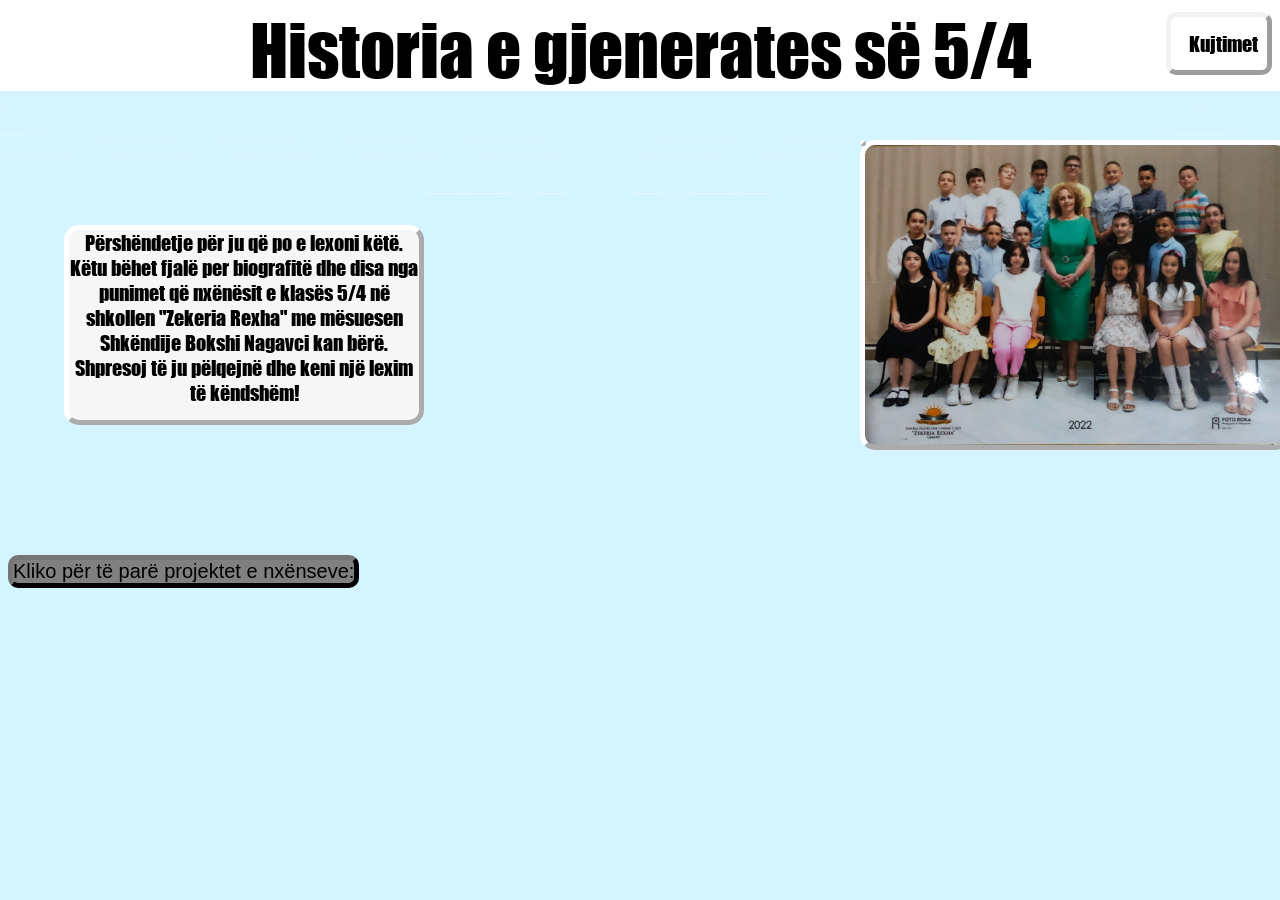
<file: index.html>
<!DOCTYPE html>
<html>
<head>
    <meta charset='utf-8'>
    <meta http-equiv='X-UA-Compatible' content='IE=edge'>

    <title>Historia e 5/4</title>

    <meta name='viewport' content='width=device-width, initial-scale=1'>
    <link rel='stylesheet' type='text/css' media='screen' href='index.css'>

</head>
<body background="Fotot/background.png">
    
<center>

<!--Amir,Ari,Arizona,,Eldi,Eldini,Eltoni,Erina,Erisa,Erjoni,Endi,,Gjini,Jora,Leon,Morea,Tonini-->
<!--Likana https://1drv.ms/w/s!As9hP4PGpvDNfeYJPAb9YuFTzUw?e=4t83AN-->
<!--Dijar https://1drv.ms/w/s!As9hP4PGpvDNav6j_1Bx_Sn9AfU?e=CVg1jp-->
<!--Ledi https://docs.google.com/document/d/1BUcfF8NdBfKm8gTA1TMIVRd4qgNhHJDJ/edit?usp=sharing&ouid=113251819347928740604&rtpof=true&sd=true-->
<!--Etika  https://1drv.ms/w/s!As9hP4PGpvDNfgxXUmbomMaXWJ8?e=DrAHqG-->
<!--Merita https://1drv.ms/w/s!As9hP4PGpvDNf1sCjqLRmHb2oLs?e=BEL8yy-->
<!--Learti https://1drv.ms/w/s!As9hP4PGpvDNgQAZgzD3Cjyzn7fV?e=aM3YUN-->

   
<header>Historia e gjenerates së 5/4</header>



<div class="texta">
    <div class="text">Përshëndetje për ju që po e lexoni këtë. Këtu bëhet fjalë per biografitë dhe disa nga punimet që nxënësit e klasës 5/4 në shkollen "Zekeria Rexha" me mësuesen Shkëndije Bokshi Nagavci kan bërë. Shpresoj të ju pëlqejnë dhe keni një lexim të këndshëm!</div>
</div>

<img src="Fotot/hor.png" height="300" class="text1" ><img>



 <p class="li">Kliko për të parë projektet e nxënseve: </p>
   <ul>

   <li class="li2"  ><a href="Libri2.html">Kujtimet</a></li>
  
    </ul>

</center>



    


</body>
</html>
</file>
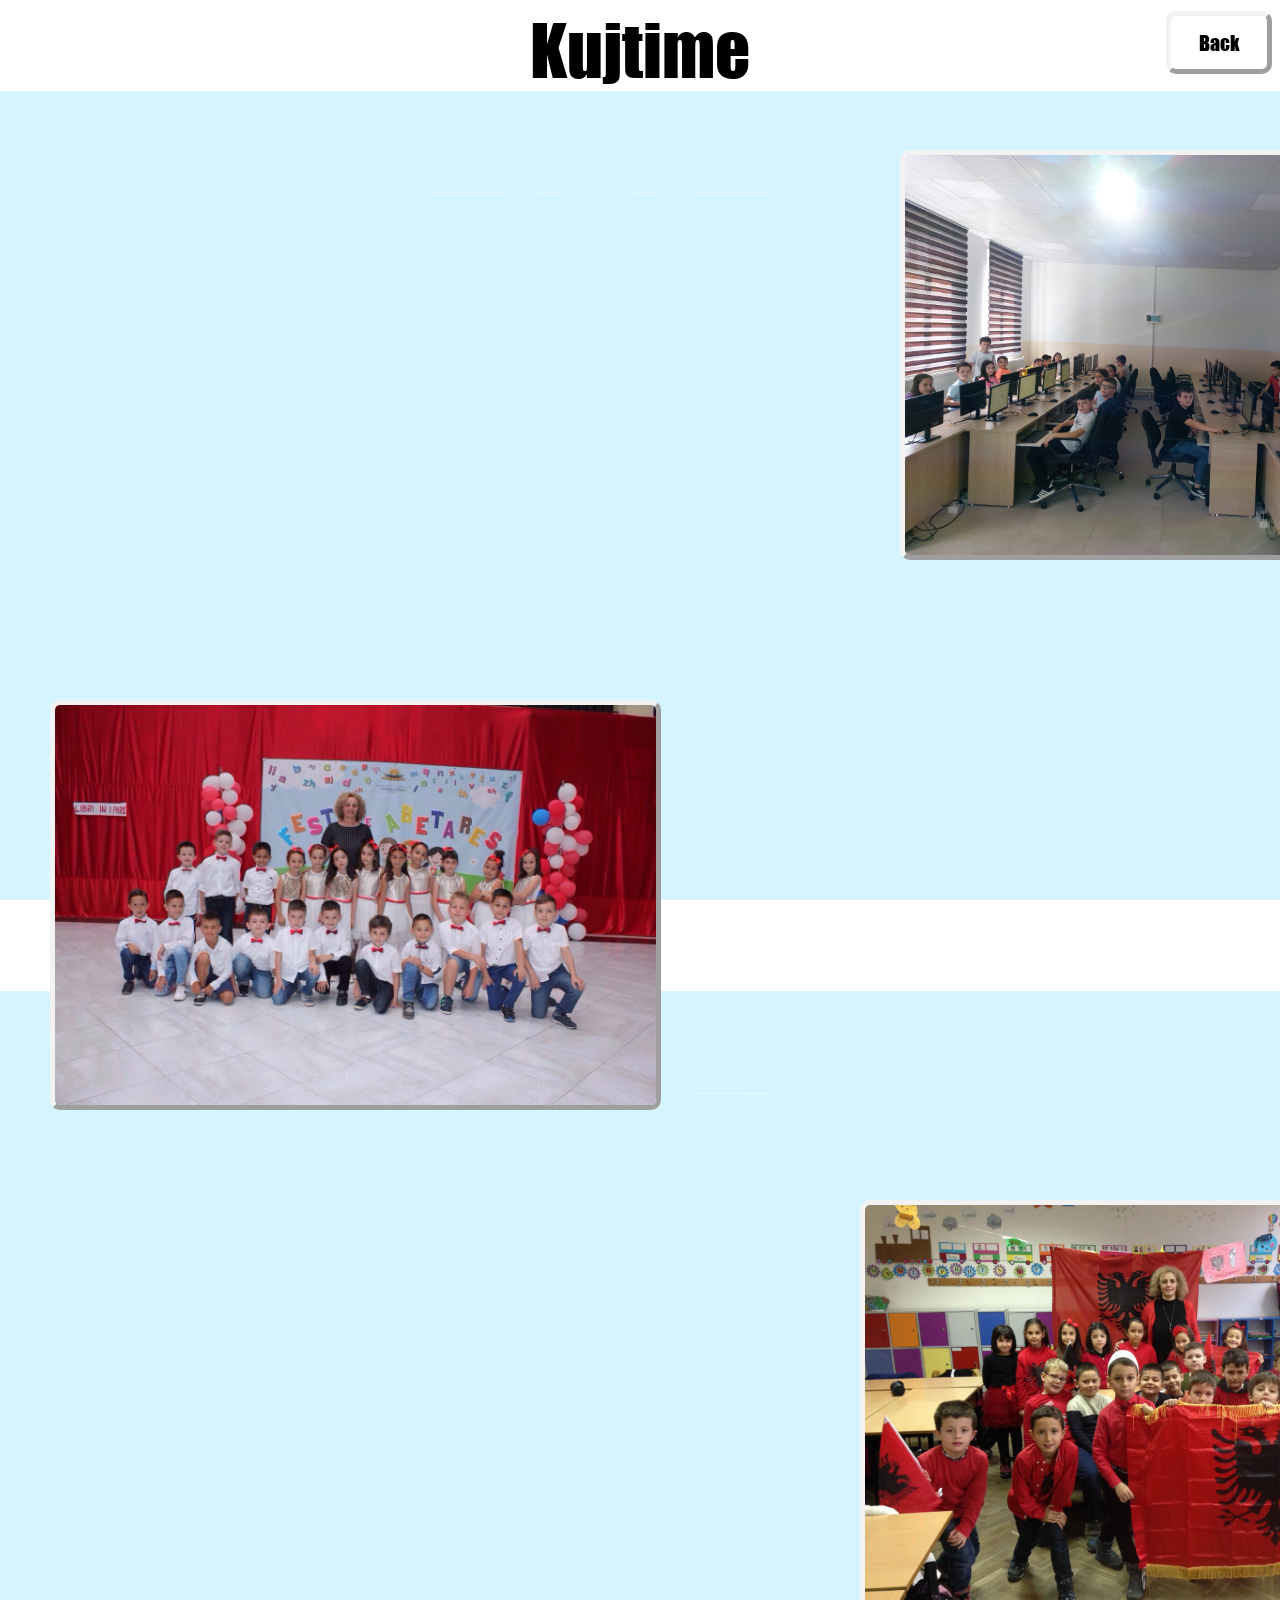
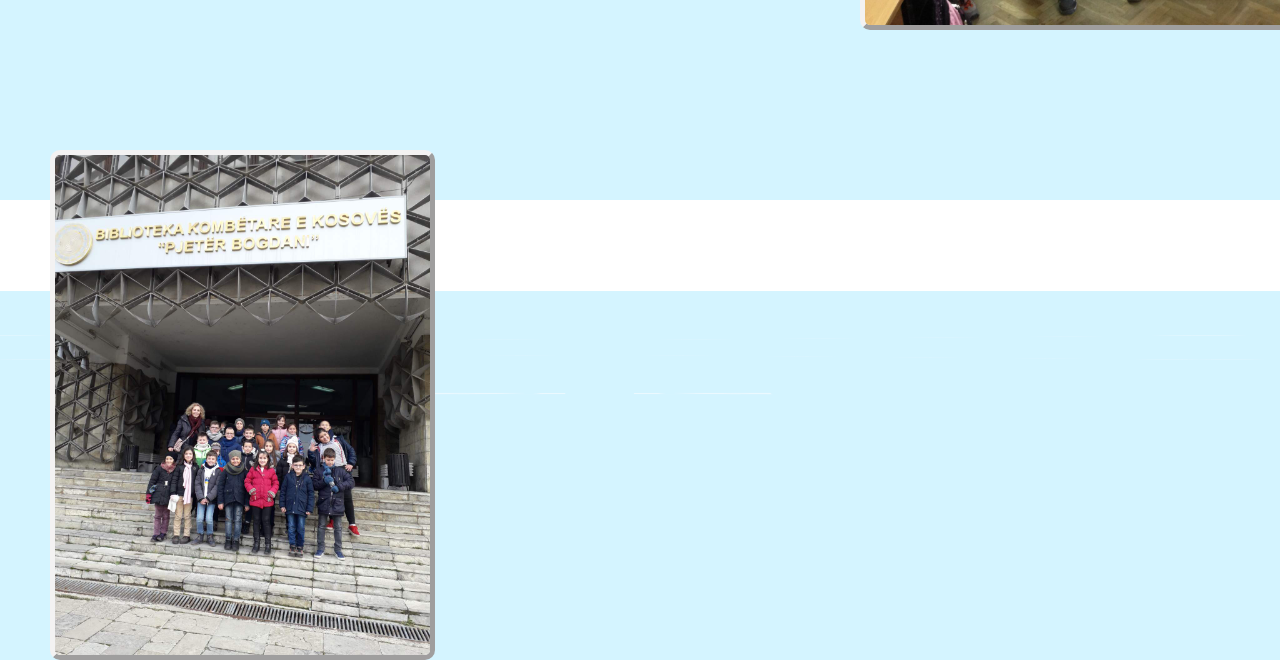
<file: Libri2.html>
<!DOCTYPE html>
<html>
<head>
    <meta charset='utf-8'>
    <meta http-equiv='X-UA-Compatible' content='IE=edge'>
    <title>Kujtime</title>
    <meta name='viewport' content='width=device-width, initial-scale=1'>
    <link rel='stylesheet' type='text/css' media='screen' href='index.css'>

</head>
<body background="Fotot/background.png">
    <center>
    <header>Kujtime</header>



<img src="Fotot/biblotek.png" class="fotot2" height="500">
<img src="Fotot/abetare.png" class="fotot3" height="400">
<img src="Fotot/kompooper.png" class="fotot4" height="400">
<img src="Fotot/kuqezi.png" class="fotot5" height="420">




    </center>


    <ul>
        <li><a href="index.html">Back</a></li>

       
         </ul>



</body>
</html>
</file>
<file: index.css>
@font-face {

font-family: 'impact';
src: url(Fonts/impact.ttf);
font-weight:lighter;

}
.container::-webkit-scrollbar{
    width: 9px;
}
.container::-webkit-scrollbar-track{
    background-color: black;
    border-radius: 15px;
}

.container::-webkit-scrollbar-thumb{
    background-color: antiquewhite;
    border-radius: 15px;

}

ul{
    list-style-type: none;
    margin: 0;
    padding: 0;
    background-color: black;
    display: flex;
    justify-content: flex-end;
}
.li30{
    float: right;
    border-right: 1px solid rgb(255, 255, 255);
}
li a{
    display: block;
    color:rgb(0, 0, 0);
    text-align: center;
    padding: 14px 18px;
    text-decoration: none;
    width: 60px;
    border-radius: 30px
}
.text1 {
    background-color: rgb(246, 246, 246);
    border: outset rgb(255, 255, 255);
    border-width: 5px;
    position: absolute;
    left: 860px;
    top: 140px;
    right: 160px;
    z-index: -1;
    color: rgb(255, 255, 255);
    transform: translate(-77 -77);
    font-size: 20px;
    font-family:Impact, Haettenschweiler, 'Arial Narrow Bold', sans-serif;
    border-radius: 15px;


}
header {
font-size: 69px;
font-family: Impact, Haettenschweiler, 'Arial Narrow Bold', sans-serif;
}


body {
background-color: rgb(246, 246, 246);
}

img {
    position: absolute;
    left: 860px;
    top: 0px;
    top: 140px;
    z-index: -1;
    border-radius: 15px;
    border-width: 20    px;
    border: outset rgb(255, 255, 255)
 
  }


.text {
    background-color: rgb(246, 246, 246);
    border: outset rgb(255, 255, 255);
    border-width: 5px;
    position: absolute;
    left: 5%;
    top: 25%;
    right: 73%;
    color: black;
    transform: translate(-77 -77);
    font-size: 20px;
    font-family:Impact, Haettenschweiler, 'Arial Narrow Bold', sans-serif;
    border-radius: 15px;
    height: 190px;
    width: 350px;
}



li {

    background-color: rgb(255, 255, 255);
    border: outset rgb(243, 242, 242);
    border-width: 5px;
    position: absolute;
    color: rgb(255, 255, 255);
    font-size: 20px;
    font-family:Impact, Haettenschweiler, 'Arial Narrow Bold', sans-serif;  
    border-radius: 10px;
    top: 11px;



}

.li2 {

    background-color: rgb(255, 255, 255);
    border: outset rgb(243, 242, 242);
    border-width: 5px;
    position: absolute;
    color: black;
    font-size: 20px;
    font-family:Impact, Haettenschweiler, 'Arial Narrow Bold', sans-serif;
    border-radius: 10px;
    top: 12px;

}
.li3 {

    background-color: gray;
    border: outset rgb(33, 33, 33);
    border-width: 5px;
    position: absolute;
    color: black;
    font-size: 20px;
    font-family:Verdana, Geneva, Tahoma, sans-serif;
    border-radius: 10px;
    top: 650px;

}
.li4 {

    background-color: gray;
    border: outset rgb(33, 33, 33);
    border-width: 5px;
    position: absolute;
    color: black;
    font-size: 20px;
    font-family:Verdana, Geneva, Tahoma, sans-serif;
    border-radius: 10px;
    top: 650px;

}
.li5 {

    background-color: gray;
    border: outset rgb(33, 33, 33);
    border-width: 5px;
    position: absolute;
    color: black;
    font-size: 20px;
    font-family:Verdana, Geneva, Tahoma, sans-serif;
    border-radius: 10px;
    top: 650px;

}
.li6 {

    background-color: gray;
    border: outset rgb(33, 33, 33);
    border-width: 5px;
    position: absolute;
    color: black;
    font-size: 20px;
    font-family:Verdana, Geneva, Tahoma, sans-serif;
    border-radius: 10px;
    top: 650px;

}
.li7 {

    background-color: gray;
    border: outset rgb(33, 33, 33);
    border-width: 5px;
    position: absolute;
    color: black;
    font-size: 20px;
    font-family:Verdana, Geneva, Tahoma, sans-serif;
    border-radius: 10px;
    top: 650px;

}
.li8 {

    background-color: gray;
    border: outset rgb(33, 33, 33);
    border-width: 5px;
    position: absolute;
    color: black;
    font-size: 20px;
    font-family:Verdana, Geneva, Tahoma, sans-serif;
    border-radius: 10px;
    top: 650px;

}
.li9 {

    background-color: gray;
    border: outset rgb(33, 33, 33);
    border-width: 5px;
    position: absolute;
    color: black;
    font-size: 20px;
    font-family:Verdana, Geneva, Tahoma, sans-serif;
    border-radius: 10px;
    top: 650px;

}
.li10 {

    background-color: gray;
    border: outset rgb(33, 33, 33);
    border-width: 5px;
    position: absolute;
    color: black;
    font-size: 20px;
    font-family:Verdana, Geneva, Tahoma, sans-serif;
    border-radius: 10px;
    top: 650px;

}
.li11 {

    background-color: gray;
    border: outset rgb(33, 33, 33);
    border-width: 5px;
    position: absolute;
    color: black;
    font-size: 20px;
    font-family:Verdana, Geneva, Tahoma, sans-serif;
    border-radius: 10px;
    top: 650px;

}
.li12 {

    background-color: gray;
    border: outset rgb(33, 33, 33);
    border-width: 5px;
    position: absolute;
    color: black;
    font-size: 20px;
    font-family:Verdana, Geneva, Tahoma, sans-serif;
    border-radius: 10px;
    top: 650px;

}
.li13 {

    background-color: gray;
    border: outset rgb(33, 33, 33);
    border-width: 5px;
    position: absolute;
    color: black;
    font-size: 20px;
    font-family:Verdana, Geneva, Tahoma, sans-serif;
    border-radius: 10px;
    top: 650px;

}
.li14 {

    background-color: gray;
    border: outset rgb(33, 33, 33);
    border-width: 5px;
    position: absolute;
    color: black;
    font-size: 20px;
    font-family:Verdana, Geneva, Tahoma, sans-serif;
    border-radius: 10px;
    top: 650px;

}
.li15 {

    background-color: gray;
    border: outset rgb(33, 33, 33);
    border-width: 5px;
    position: absolute;
    color: black;
    font-size: 20px;
    font-family:Verdana, Geneva, Tahoma, sans-serif;
    border-radius: 10px;
    top: 650px;

}
.li16 {

    background-color: gray;
    border: outset rgb(33, 33, 33);
    border-width: 5px;
    position: absolute;
    color: black;
    font-size: 20px;
    font-family:Verdana, Geneva, Tahoma, sans-serif;
    border-radius: 10px;
    top: 650px;

}
.li17 {

    background-color: gray;
    border: outset rgb(33, 33, 33);
    border-width: 5px;
    position: absolute;
    color: black;
    font-size: 20px;
    font-family:Verdana, Geneva, Tahoma, sans-serif;
    border-radius: 10px;
    top: 650px;

}
.li18 {

    background-color: gray;
    border: outset rgb(33, 33, 33);
    border-width: 5px;
    position: absolute;
    color: black;
    font-size: 20px;
    font-family:Verdana, Geneva, Tahoma, sans-serif;
    border-radius: 10px;
    top: 650px;

}
.li19 {

    background-color: gray;
    border: outset rgb(33, 33, 33);
    border-width: 5px;
    position: absolute;
    color: black;
    font-size: 20px;
    font-family:Verdana, Geneva, Tahoma, sans-serif;
    border-radius: 10px;
    top: 650px;

}
.li20 {

    background-color: gray;
    border: outset rgb(33, 33, 33);
    border-width: 5px;
    position: absolute;
    color: black;
    font-size: 20px;
    font-family:Verdana, Geneva, Tahoma, sans-serif;
    border-radius: 10px;
    top: 650px;

}
.li21 {

    background-color: gray;
    border: outset rgb(33, 33, 33);
    border-width: 5px;
    position: absolute;
    color: black;
    font-size: 20px;
    font-family:Verdana, Geneva, Tahoma, sans-serif;
    border-radius: 10px;
    top: 650px;

}
.li22{

    background-color: gray;
    border: outset rgb(33, 33, 33);
    border-width: 5px;
    position: absolute;
    color: black;
    font-size: 20px;
    font-family:Verdana, Geneva, Tahoma, sans-serif;
    border-radius: 10px;
    top: 650px;

}


p {
    background-color: gray;
    border: outset rgb(33, 33, 33);
    border-width: 5px;
    position: absolute;
    color: black;
    font-size: 20px;
    font-family:Verdana, Geneva, Tahoma, sans-serif;
    border-radius: 10px;
    top: 535px;


}



a {

color: black;


}   


.fotot1 {
    background-color: rgb(255, 255, 255);
    border: outset rgb(243, 242, 242);
    border-width: 5px;
    position: absolute;
    color: rgb(255, 255, 255);
    font-size: 20px;
    font-family:Impact, Haettenschweiler, 'Arial Narrow Bold', sans-serif;  
    border-radius: 10px;
    top: 600px;


}

.fotot2 {
    background-color: rgb(255, 255, 255);
    border: outset rgb(243, 242, 242);
    border-width: 5px;
    position: absolute;
    color: rgb(255, 255, 255);
    font-size: 20px;
    font-family:Impact, Haettenschweiler, 'Arial Narrow Bold', sans-serif;  
    border-radius: 10px;
    top: 1750px;
    left: 50px;


}

.fotot3 {
    background-color: rgb(255, 255, 255);
    border: outset rgb(243, 242, 242);
    border-width: 5px;
    position: absolute;
    color: rgb(255, 255, 255);
    font-size: 20px;
    font-family:Impact, Haettenschweiler, 'Arial Narrow Bold', sans-serif;  
    border-radius: 10px;
    top: 700px;
    left: 50px;


}

.fotot4 {
    background-color: rgb(255, 255, 255);
    border: outset rgb(243, 242, 242);
    border-width: 5px;
    position: absolute;
    color: rgb(255, 255, 255);
    font-size: 20px;
    font-family:Impact, Haettenschweiler, 'Arial Narrow Bold', sans-serif;  
    border-radius: 10px;
    top: 150px;
    left: 900px;


}

.fotot5 {
    background-color: rgb(255, 255, 255);
    border: outset rgb(243, 242, 242);
    border-width: 5px;
    position: absolute;
    color: rgb(255, 255, 255);
    font-size: 20px;
    font-family:Impact, Haettenschweiler, 'Arial Narrow Bold', sans-serif;  
    border-radius: 10px;
    top: 1200px;


}
</file>
